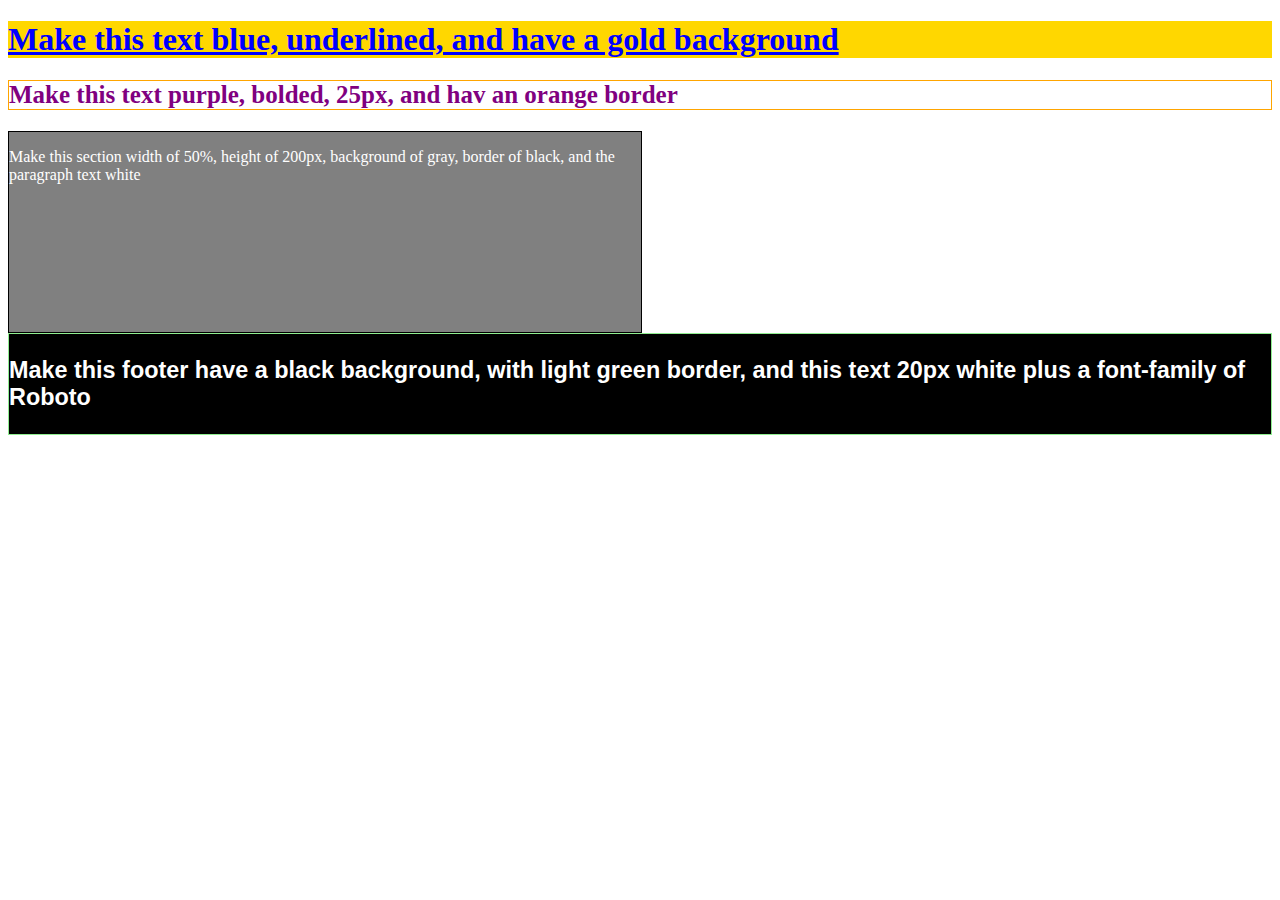
<file: class004/class04-materials/basic-css/index.html>
<!DOCTYPE html>
<html lang="en">
	<head>
		<title>Blank Template</title>
		<!-- external CSS link -->
		<link rel="stylesheet" href="css/style.css">
	</head>
	<body>

		<h1>Make this text blue, underlined, and have a gold background</h1>

		<h2>Make this text purple, bolded, 25px, and hav an orange border </h2>

		<section>
			<p>Make this section width of 50%, height of 200px, background of gray, border of black, and the paragraph text white</p>
		</section>

		<footer>
			<h3>Make this footer have a black background, with light green border, and this text 20px white plus a font-family of Roboto</h3>
		</footer>

	</body>
</html>
</file>
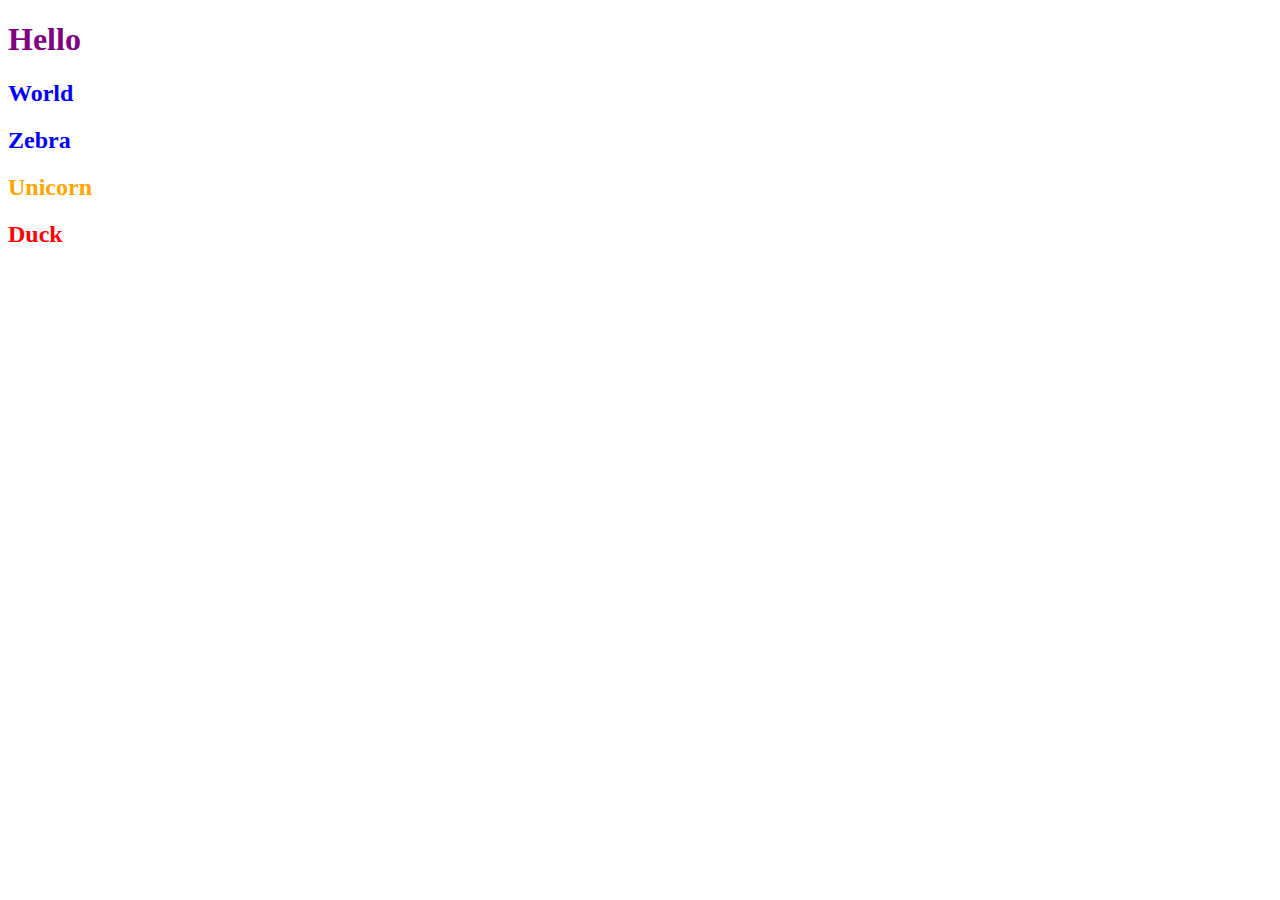
<file: class004/class04-materials/relationship-css/index.html>
<!DOCTYPE html>
<html lang="en">
	<head>
		<title>Blank Template</title>
		<!-- external CSS link -->
		<link rel="stylesheet" href="css/style.css">
	</head>
	<body>
		<h1>Hello</h1>
		<section>
			<h2>World</h2>
			<h2>Zebra</h2>
		</section>
		<section>
			<article>
				<h2>Unicorn</h2>
			</article>
		</section>
		<article>
			<h2>Duck</h2>
		</article>
	</body>
</html>
</file>
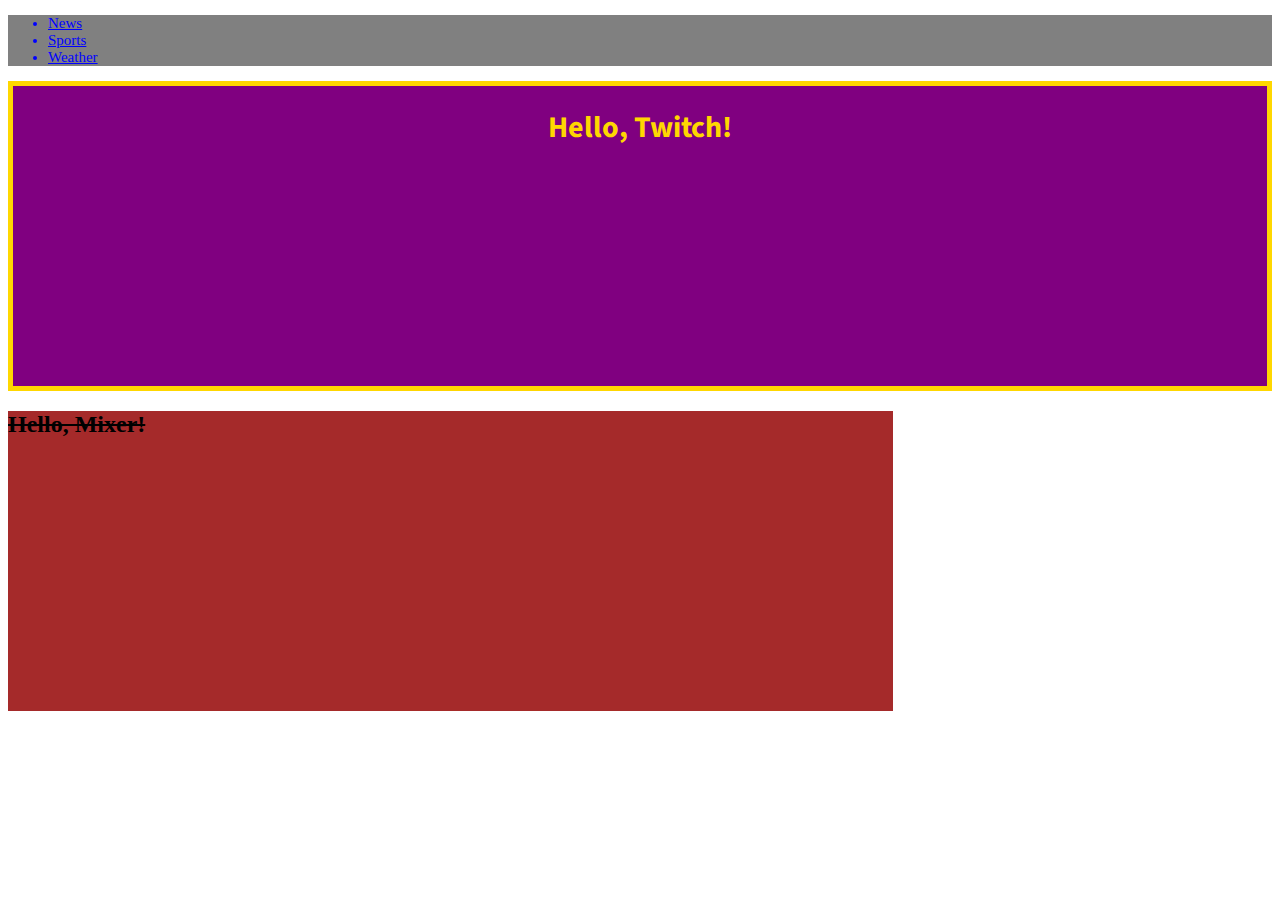
<file: class005/class05-materials/basic-css-two/index.html>
<!DOCTYPE html>
<html lang="en">
  <head>
    <title>Blank Template</title>
    <!-- external CSS link -->
    <link rel="preconnect" href="https://fonts.googleapis.com" />
    <link rel="preconnect" href="https://fonts.gstatic.com" crossorigin />
    <link
      href="https://fonts.googleapis.com/css2?family=Source+Sans+3:wght@300;400;500;700&display=swap"
      rel="stylesheet"
    />
    <link rel="stylesheet" href="css/style.css" />
  </head>
  <body>
    <!-- Please make the li's blue, underlined, 15px, and have a gray background -->
    <header>
      <nav>
        <ul>
          <li>News</li>
          <li>Sports</li>
          <li>Weather</li>
        </ul>
      </nav>
    </header>
    <!-- Please make this section have a height of 300px, a light purple background, a gold border that is 5px thick -->
    <section>
      <!-- Please make this h1 30px, gold, centered, and use the Source Sans Pro Font  -->
      <h1>Hello, Twitch!</h1>
    </section>
    <!-- Please make this footer have a dark brown background, 300px in height, and only 70% width. -->
    <footer>
      <!-- Please make this text have a line through it -->
      <h2>Hello, Mixer!</h2>
    </footer>
  </body>
</html>
</file>
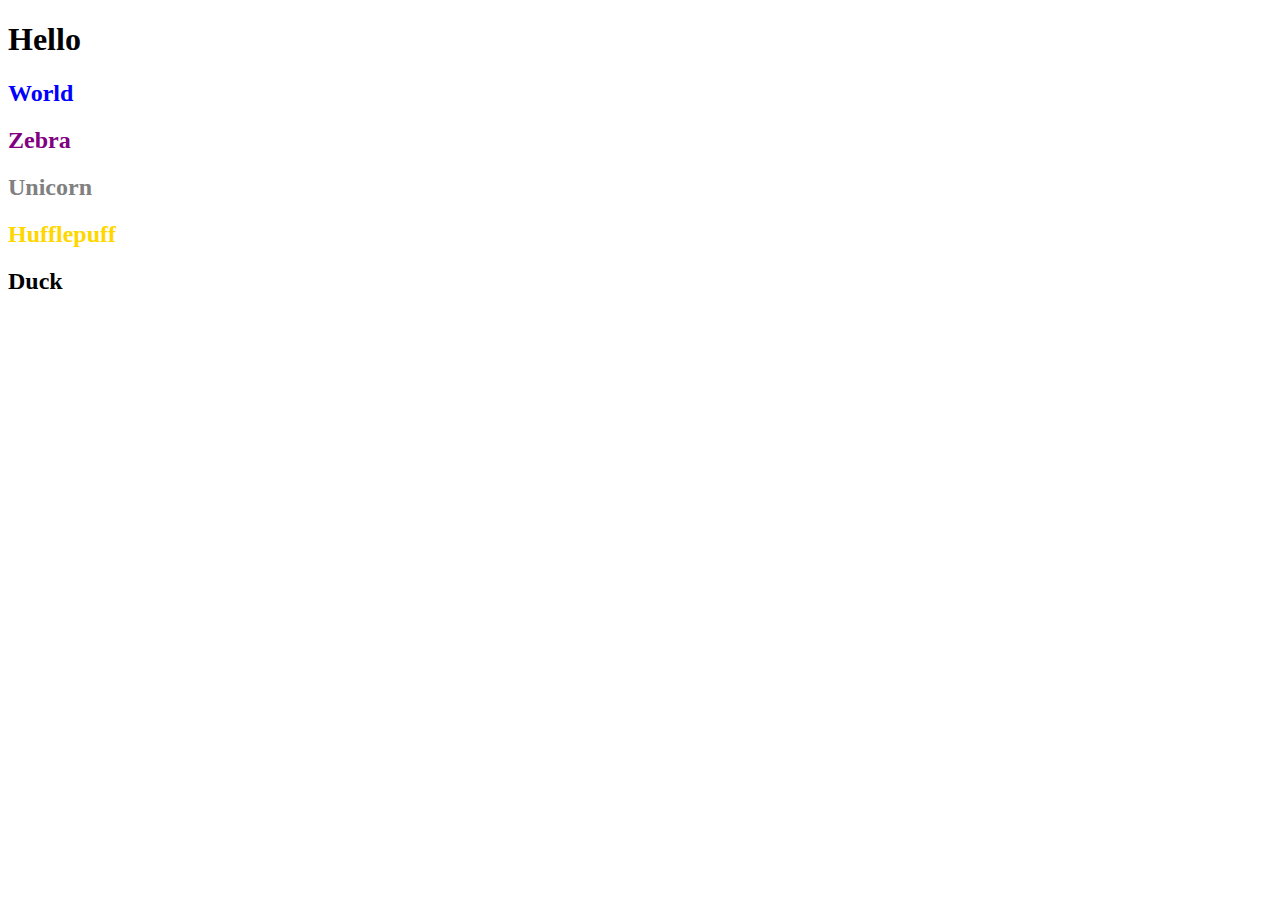
<file: class005/class05-materials/relationship-css-two/index.html>
<!DOCTYPE html>
<html lang="en">
	<head>
		<title>Blank Template</title>
		<!-- external CSS link -->
		<link rel="stylesheet" href="css/style.css">
	</head>
	<body>
		<h1>Hello</h1>
		<section>
			<h2>World</h2>
			<h2>Zebra</h2>
		</section>
		<section>
			<article>
				<h2>Unicorn</h2>
				<h2>Hufflepuff</h2>
			</article>
		</section>
		<article>
			<h2>Duck</h2>
		</article>
	</body>
</html>
</file>
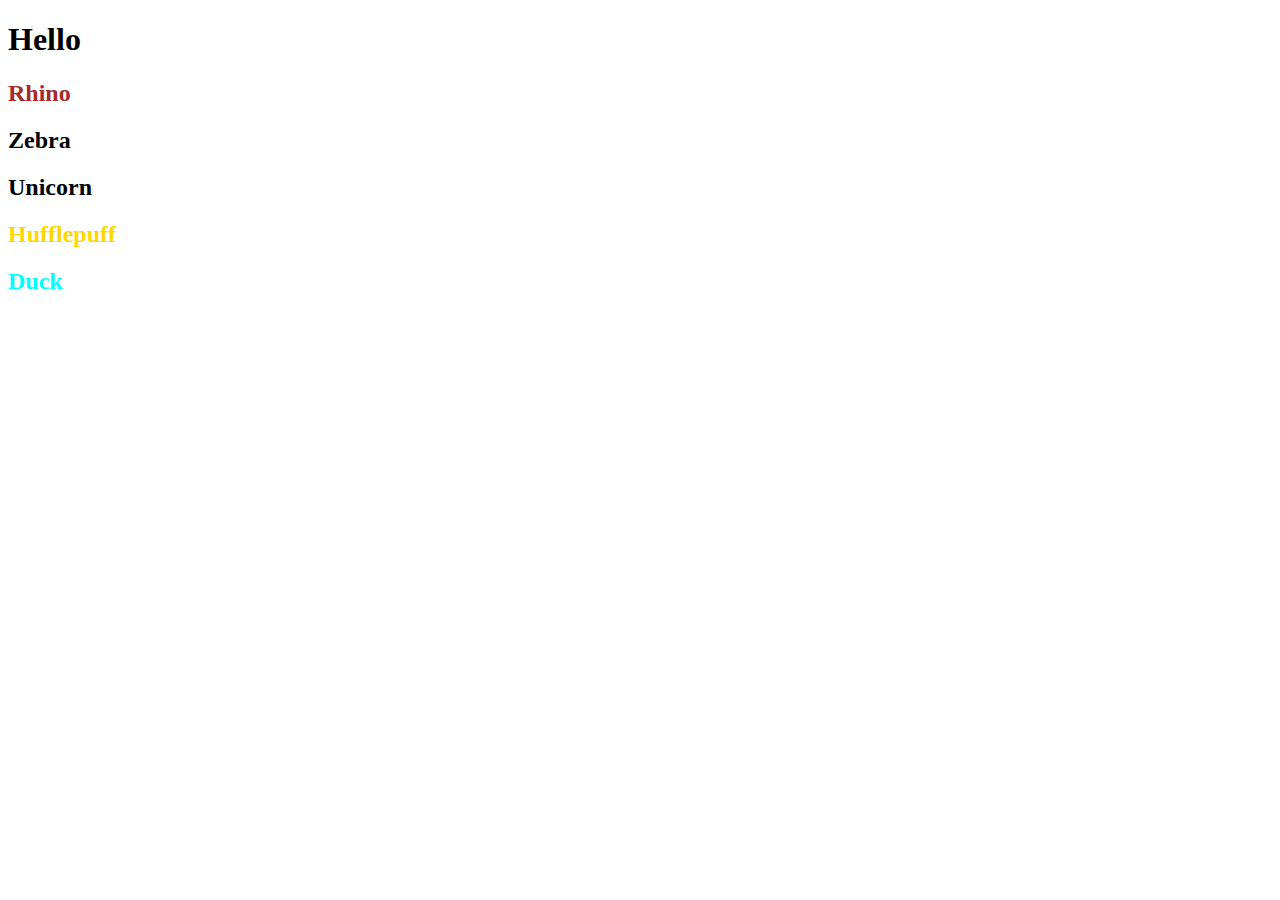
<file: class005/class05-materials/specificity-practice/index.html>
<!DOCTYPE html>
<html lang="en">
	<head>
		<title>Blank Template</title>
		<!-- external CSS link -->
		<link rel="stylesheet" href="css/style.css">
	</head>
	<body>
		<h1 id="hi">Hello</h1>
		<section class="top">
			<h2 id="rhino" class="africa fourLegs">Rhino</h2>
			<h2 id="zebra" class="africa fourLegs">Zebra</h2>
		</section>
		<section class="middle">
			<article>
				<h2 id="uni">Unicorn</h2>
				<h2 id="bestHouse" class="harryPotter triWizardChamp badger">Hufflepuff</h2>
			</article>
		</section>
		<article class="areDucksDinosaurs">
			<h2 class="likesToQuack fight1Or100">Duck</h2>
		</article>
	</body>
</html>
</file>
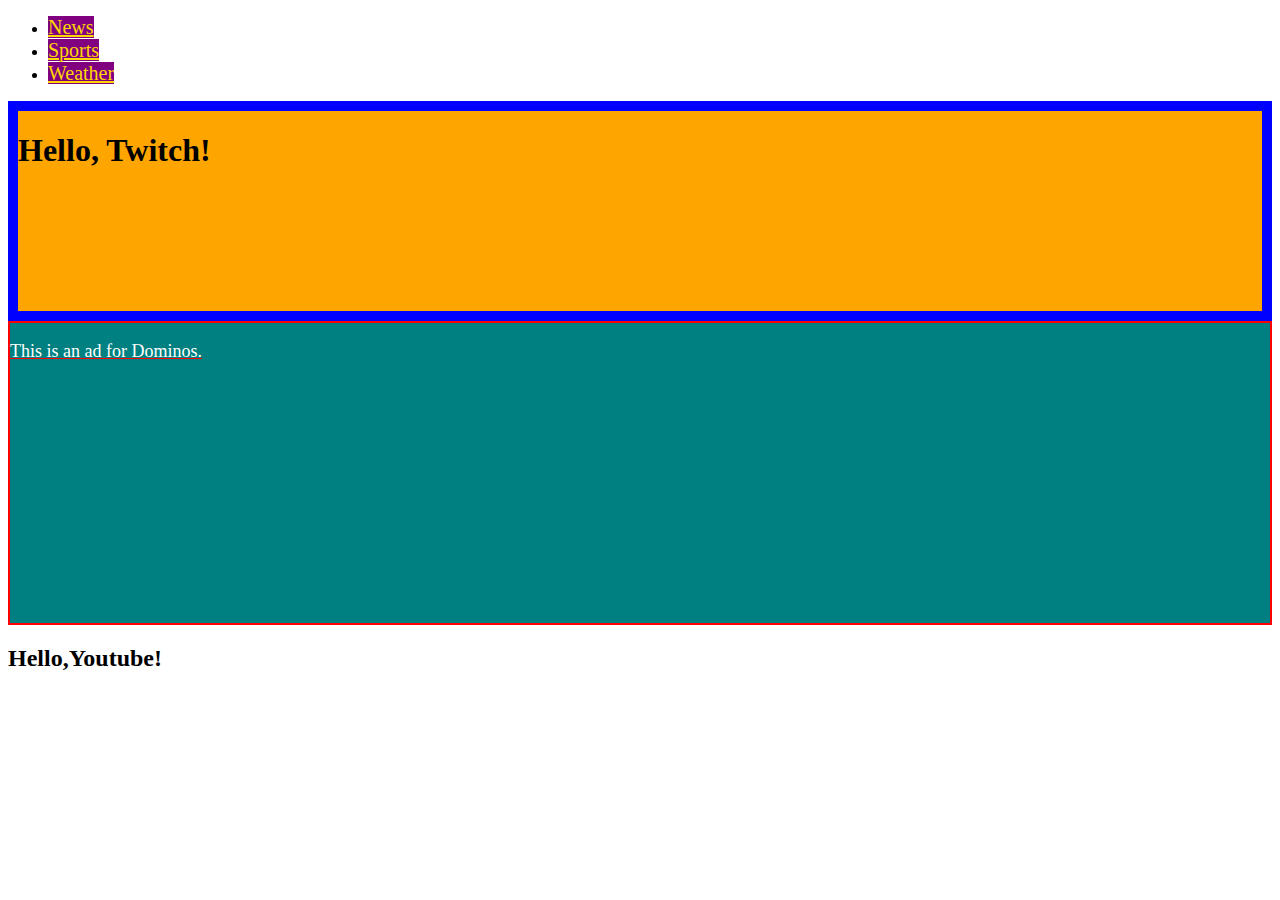
<file: class006/class06-materials/basic-css-two/index.html>
<!DOCTYPE html>
<html lang="en">
	<head>
		<title>Blank Template</title>
		<!-- external CSS link -->
		<link href="https://fonts.googleapis.com/css2?family=Source+Sans+Pro&display=swap" rel="stylesheet">
		<link rel="stylesheet" href="css/style.css">
	</head>
	<body>
		<header>
			<nav>
				<ul>
					<li><a href="#">News</a></li>
					<li><a href="#">Sports</a></li>
					<li><a href="#">Weather</a></li>
				</ul>
			</nav>
		</header>
		<section>
			<h1>Hello, Twitch!</h1>
		</section>
		<aside>
			<p>This is an ad for Dominos.</p>
		</aside>
		<footer>
			<h2>Hello,Youtube!</h2>
		</footer>
	</body>
</html>
</file>
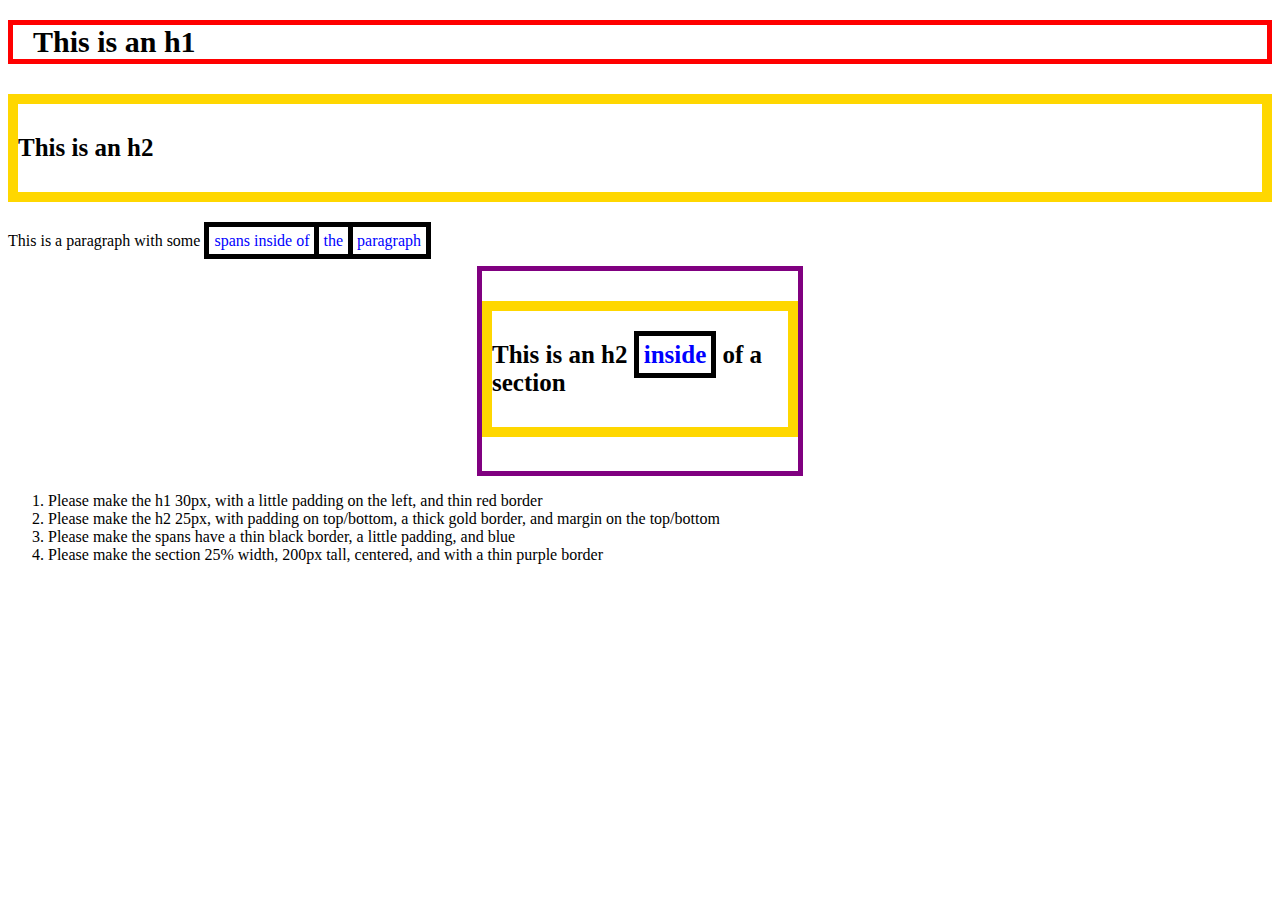
<file: class006/class06-materials/box-model-practice/index.html>
<!DOCTYPE html>
<html lang="en">
	<head>
		<title>Blank Template</title>
		<!-- external CSS link -->
		<link rel="stylesheet" href="css/style.css">
	</head>
	<body>
		<h1>This is an h1</h1>
		<h2>This is an h2</h2>
		<p>This is a paragraph with some <span>spans</spans> inside of <span>the</span> paragraph</p>
		<section>
			<h2>This is an h2 <span>inside</span> of a section</h2>
		</section>

		<ol>
			<li>Please make the h1 30px, with a little padding on the left, and thin red border</li>
			<li>Please make the h2 25px, with padding on top/bottom, a thick gold border, and margin on the top/bottom</li>
			<li>Please make the spans have a thin black border, a little padding, and blue</li>
			<li>Please make the section 25% width, 200px tall, centered, and with a thin purple border</li>
		</ol>

	</body>
</html>
</file>
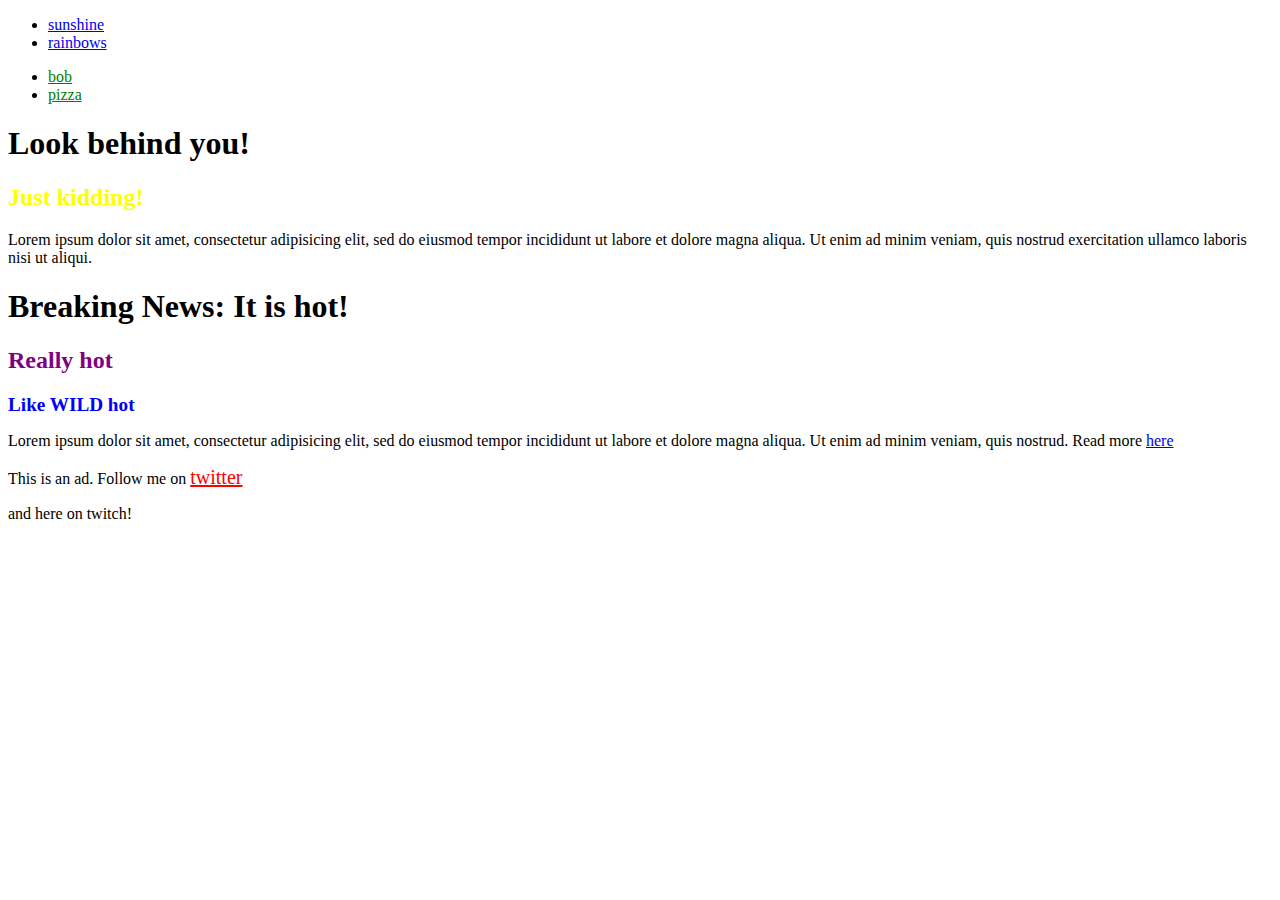
<file: class006/class06-materials/relationship-css-two/index.html>
<!DOCTYPE html>
<html lang="en">
	<head>
		<title>Blank Template</title>
		<!-- external CSS link -->
		<link rel="stylesheet" href="css/style.css">
	</head>
	<body>
		<header>
			<nav>
				<ul>
					<li><a href="#">sunshine</a></li>
					<li><a href="#">rainbows</a></li>
				</ul>
				<ul>
					<li><a href="#">bob</a></li>
					<li><a href="#">pizza</a></li>
				</ul>
			</nav>
		</header>
		<section>
			<h1>Look behind you!</h1>
			<h2>Just kidding!</h2>
			<p>Lorem ipsum dolor sit amet, consectetur adipisicing elit, sed do eiusmod tempor incididunt ut labore et dolore magna aliqua. Ut enim ad minim veniam, quis nostrud exercitation ullamco laboris nisi ut aliqui.
			</p>
		</section>
		<article>
			<h1>Breaking News: It is hot!</h1>
			<h2>Really hot</h2>
			<h2>Like WILD hot</h2>
			<p>Lorem ipsum dolor sit amet, consectetur adipisicing elit, sed do eiusmod tempor incididunt ut labore et dolore magna aliqua. Ut enim ad minim veniam, quis nostrud. Read more <a href="#">here</a>
			</p>
		</article>
		<aside>
			<p>This is an ad. Follow me on <a href="https://leonnoel.com/twitter">twitter</a></p> and here on twitch!</p>
		</aside>
	</body>
</html>
</file>
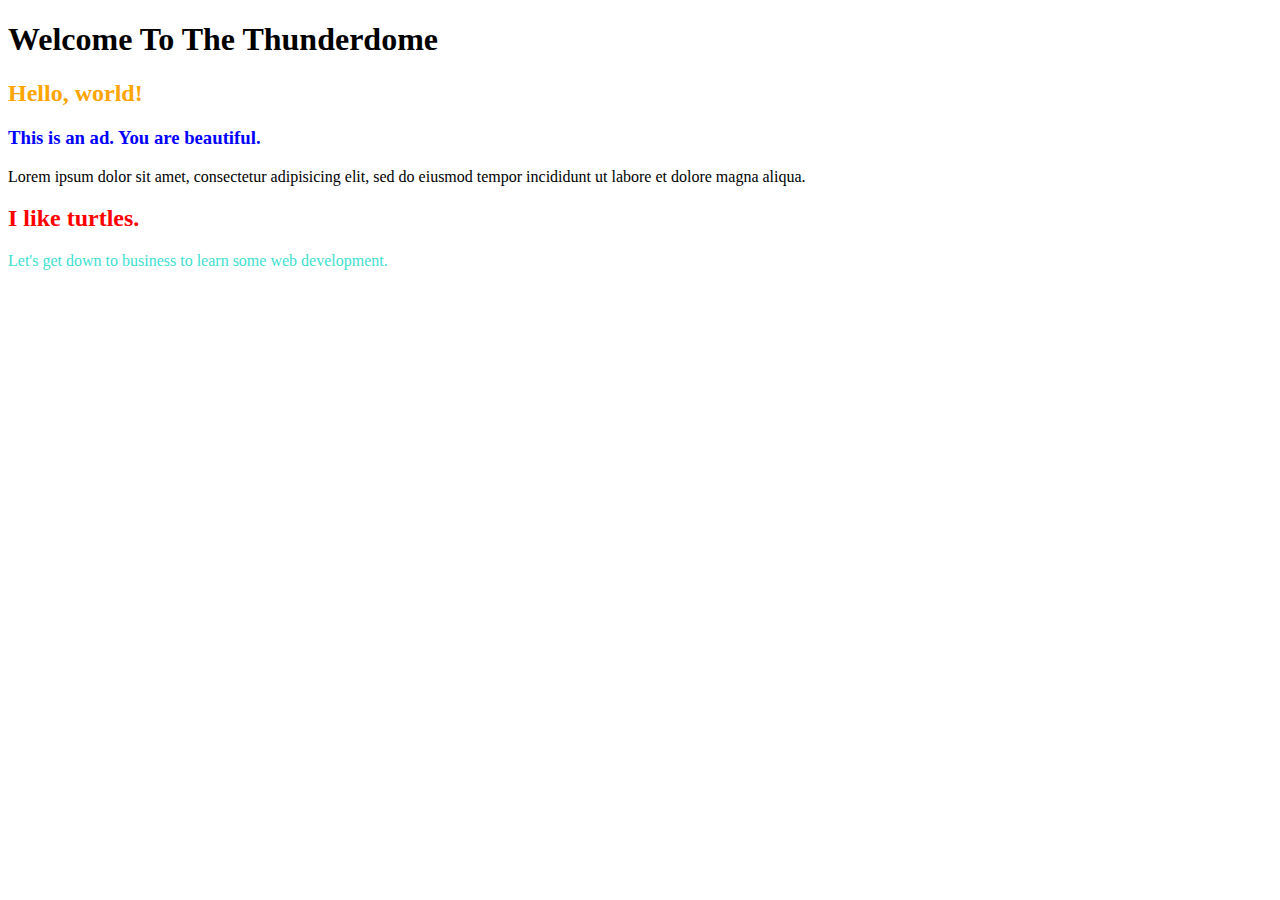
<file: class006/class06-materials/specificity-practice/index.html>
<!DOCTYPE html>
<html lang="en">
	<head>
		<title>Blank Template</title>
		<!-- external CSS link -->
		<link rel="stylesheet" href="css/style.css">
	</head>
	<body>
		<header class="top">
			<h1 id="bringThePain" class="painIsFrenchBread titans">Welcome To The Thunderdome</h1>
		</header>
		<section id="rugratsWildThornberrysBestCrossOverAllTime">
			<h2>Hello, world!</h2>
			<aside class="extraExtraReadAllAboutIt">
				<h3>This is an ad. You are beautiful.</h3>
				<p>Lorem ipsum dolor sit amet, consectetur adipisicing elit, sed do eiusmod tempor incididunt ut labore et dolore magna aliqua.</p>
			</aside>
		</section>
		<section id="chunkyMilk">
			<h2>I like turtles.</h2>
			<p class="passTheRemote turtles" >Let's get down to business to learn some web development.</p>
		</section>
	</body>
</html>
</file>
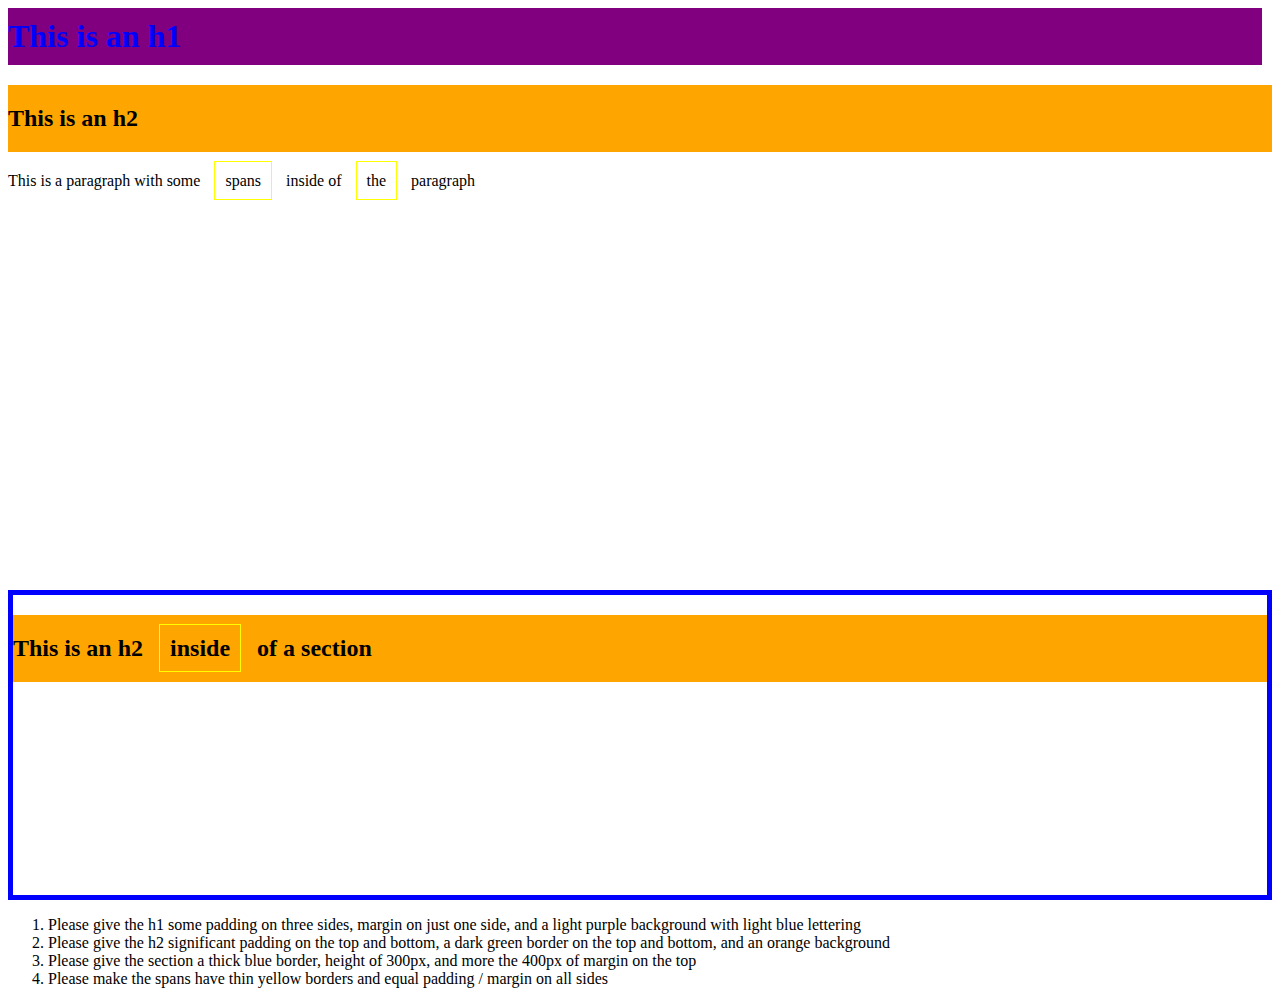
<file: class007/class07-materials/box-model-practice/index.html>
<!DOCTYPE html>
<html lang="en">
	<head>
		<title>Blank Template</title>
		<!-- external CSS link -->
		<link rel="stylesheet" href="css/style.css">
	</head>
	<body>
		<h1>This is an h1</h1>
		<h2>This is an h2</h2>
		<p>This is a paragraph with some <span>spans</span> inside of <span>the</span> paragraph</p>
		<section>
			<h2>This is an h2 <span>inside</span> of a section</h2>
		</section>

		<ol>
			<li>Please give the h1 some padding on three sides, margin on just one side, and a light purple background with light blue lettering</li>
			<li>Please give the h2 significant padding on the top and bottom, a dark green border on the top and bottom, and an orange background</li>
			<li>Please give the section a thick blue border, height of 300px, and more the 400px of margin on the top</li>
			<li>Please make the spans have thin yellow borders and equal padding / margin on all sides</li>
		</ol>

	</body>
</html>
</file>
<file: class004/class04-materials/basic-css/css/style.css>
h1
{
    color: blue;
    text-decoration: underline;
    background-color: gold;
}
h2
{
    color: purple;
    font-weight: bold;
    font-size: 25px;
    border: 1px solid orange;
}
section  
{
    width: 50%;
    height: 200px;
    background-color: gray;
    border: 1px solid black;
    color: white;

}
footer
{
    background-color: black;
    border: 1px solid lightgreen;
    font-size: 20px;
    color: white;
    font-family:'Gill Sans', 'Gill Sans MT', Calibri, 'Trebuchet MS', sans-serif;

}
</file>
<file: class004/class04-materials/relationship-css/css/style.css>
h1
{
    color: purple;
}

section > h2
{
    color:blue ;
}
article h2
{
    color: red;
}
section article h2
{
    color: orange;
}
</file>
<file: class005/class05-materials/basic-css-two/css/style.css>
nav ul {
    color: blue;
    text-decoration: underline;
    font-size: 15px;
    background-color: gray;
}
section
{
    height: 300px;
    background-color: purple;
    border: 5px solid gold;

}
h1
{
    font-size: 30px;
    color: gold;
    text-align: center;
    font-family: 'Source Sans 3', sans-serif;
}
footer
{
    background-color:brown;
    height: 300px;
    width: 70%;
}
h2
{
    text-decoration: line-through;
}
</file>
<file: class005/class05-materials/relationship-css-two/css/style.css>
/* NO classes or IDs */
/* Please Make only World and Zebra Blue */
section > h2 
{
    color: blue;
}

/* Please Make only Zebra Purple */
section > h2  + h2 
{
    color: purple;
}

/* Please Make only Hufflepuff Gold */
section article > h2  + h2 
{
    color: gold;
}
/* Please keep Hufflepuff Gold and make ONLY Unicorn Gray  */
section article > h2
{ 
    color: gray;
}
</file>
<file: class005/class05-materials/specificity-practice/css/style.css>
/* Please Make only Rhino and Zebra Blue */
#rinbo,
#bestHouse {
  color: blue;
}

/* Please Make only Hufflepuff Gold */
/* section article h2 + h2 
{
    color: gold ;
} */
#bestHouse {
  color: gold;
}

/* Please select Duck with the highest level of specificity possible */
html > head + body >h1#hi + section.top + section.middle + article.areDucksDinosaurs > h2.likesToQuack.fight1Or100
{
  color: aqua;
}

/* Please select Rhino with the highest level of specificity possible */
.top > #rhino {
  color: brown;
}
</file>
<file: class006/class06-materials/basic-css-two/css/style.css>
/* Please make the anchor tags gold, 20px, and have a purple background */
nav a 
{
    color: gold;
    font-size: 20px ;
    background-color: purple;
}


/* Please make the section have a height of 200px, a 10px thick blue border, and a light orange background */
section
{
    height: 200px ;
    border: 10px solid blue;
    background-color: orange;
}


/* Please make the aside have a height of 300px, a thin red border, and a teal background  */
aside
{
    height: 300px ;
    border: 2px solid red ;
    background-color: teal;
}

/* Please make the aside paragraph have white text, 18px, and a red underline */
aside p
{
    color: white;
    font-size: 18px;
    text-decoration: underline;
    text-decoration-color: red;
    -moz-text-decoration-color: red;
}
</file>
<file: class006/class06-materials/box-model-practice/css/style.css>
/* Please make the h1 30px, with a little padding on the left, and thin red border */
h1
{
    font-size: 30px ;
    padding-left: 20px;
    border: 5px solid red;
}

/* Please make the h2 25px, with padding on top/bottom, a thick gold border, and margin on the top/bottom */
h2
{
    font-size: 25px;
    padding: 30px 0px ;
    border: 10px solid gold;
    margin: 30px 0px;
}

/* Please make the spans have a thin black border, a little padding, and blue */
span
{
    border: 5px solid black;
    padding: 5px;
    color: blue;
}

/* Please make the section 25% width, 200px tall, centered, and with a thin purple border */
section
{
    width: 25%;
    height: 200px;
    margin: 0 auto;
    border: 5px solid purple;

}
</file>
<file: class006/class06-materials/relationship-css-two/css/style.css>
/* NO classes or IDs */

/* Please make only "Just kidding!" yellow */
section > h2
{
    color: yellow;

}

/* Please make only "twitter" red and 20px */
aside a
{
    color: red;
    font-size: 20px;
}

/* Please make "Really hot" purple & "Like WILD hot" larger and blue  */
article h2
{
    color: purple;

}
article h2 + h2
{
    color: blue;
    font-size: larger;
} 

/* Please make only bob and pizza green */
nav ul + ul li a 
{
    color: green;

}
</file>
<file: class006/class06-materials/specificity-practice/css/style.css>
/* Please make "This is an ad..." blue, but make sure it is specific enough that you could add other h3's somewhere eles in the document. */
.extraExtraReadAllAboutIt h3
{
    color: blue;
}

/* Please make "I like turtles." red */
#chunkyMilk h2
{
    color: red;
}


/* Please select "Hello, world!" with the highest level of specificity possible*/
#rugratsWildThornberrysBestCrossOverAllTime h2
{
    color: orange;
}




/* Please select "Let's get down to business..." with the highest level of specificity possible */

#chunkyMilk .passTheRemote 
{
    color: turquoise;
}
</file>
<file: class007/class07-materials/box-model-practice/css/style.css>
/* Please give the h1 some padding on three sides, margin on just one side, and a light purple background with light blue lettering */
h1
{
    padding: 10px 10px 10px 0px ;
    margin: 0px 10px 0px 0px;
    background: purple;
    color: blue;
}

/* Please give the h2 significant padding on the top and bottom, a dark green border on the top and bottom, and an orange background */
h2
{
    padding: 20px 0px ;
    border: 2px 0px solid green;
    background: orange;

}
			
/* Please give the section a thick blue border, height of 300px, and more the 400px of margin on the top */
section
{
    border: 5px solid blue;
    height: 300px;
    margin-top: 400px;
}
			
/* Please make the spans have thin yellow borders and equal padding / margin on all sides */
span
{
    border: 1px solid yellow;
    padding: 10px;
    margin: 10px;
}
</file>
